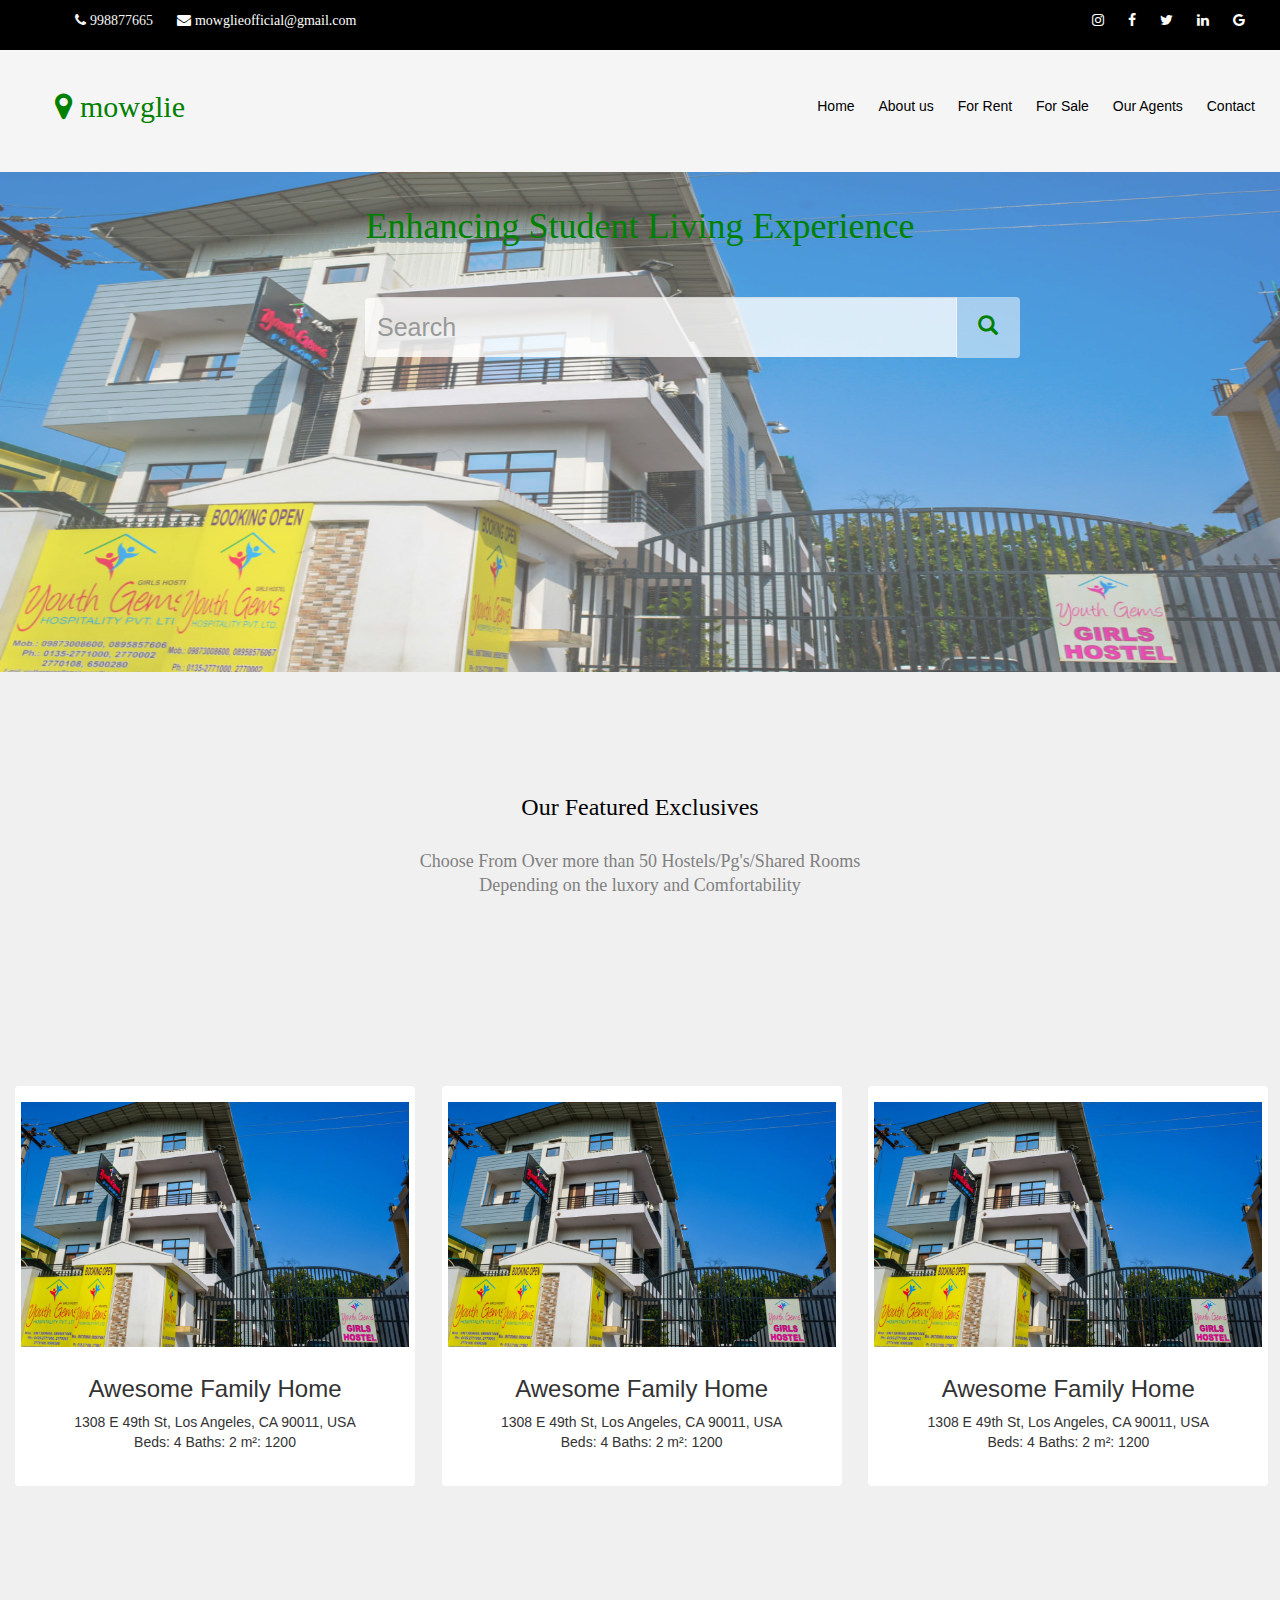
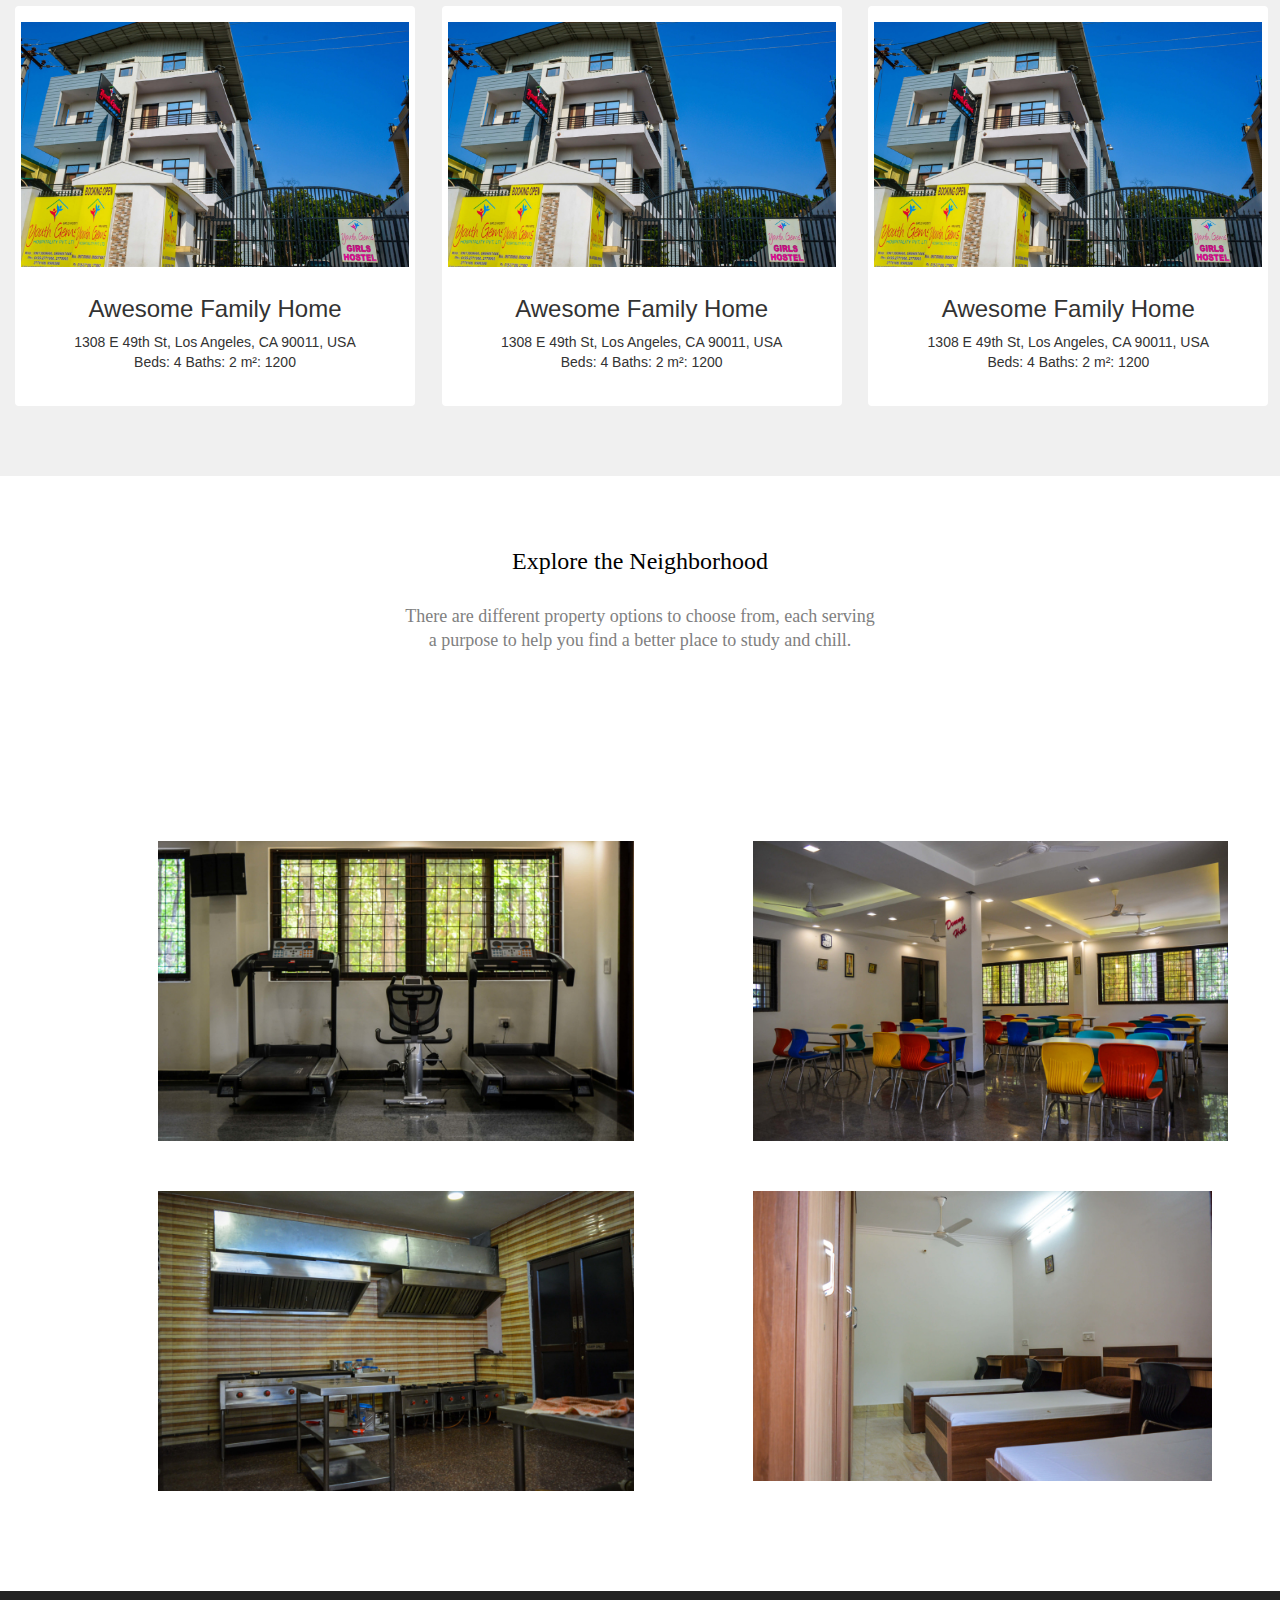
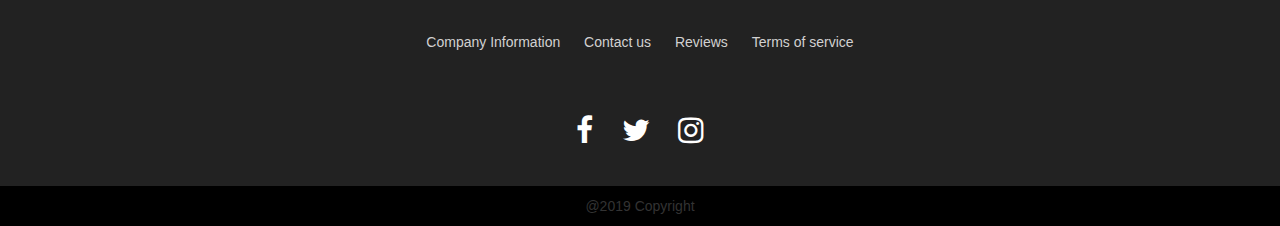
<file: HTML/index.html>
<!DOCTYPE html>
<head>
    <title>

    </title>
    <meta charset="utf-8">
    <meta name="viewport" content="width=device-width, initial-scale=1">
    <link rel="stylesheet" href="https://maxcdn.bootstrapcdn.com/bootstrap/3.3.7/css/bootstrap.min.css">
    <link rel="stylesheet" href="http://cdnjs.cloudflare.com/ajax/libs/font-awesome/4.6.3/css/font-awesome.min.css">
    <link rel="stylesheet" href="../CSS/custom.css">
    <script src="https://ajax.googleapis.com/ajax/libs/jquery/3.3.1/jquery.min.js"></script>
    <script src="https://maxcdn.bootstrapcdn.com/bootstrap/3.3.7/js/bootstrap.min.js"></script>
</head>
<body>
    <div class="container-fullwidth">
        <div class=row id="Header-row">
            <div class=col-sm-12>
                <div class="col-sm-6" id="first">
                    <ul>
                        <li class="nav-item">
                            <a><span class="fa fa-phone">  998877665</span></a>
                        </li>
                        <li>
                            <a><span class="fa fa-envelope">  mowglieofficial@gmail.com</span></a>
                        </li>
                    </ul>
                </div>
                <div class="col-sm-6" id="second">
                        <ul>
                            <li class="nav-item">
                              <i class="fa fa-instagram"></i>
                            </li>
                            <li>
                               <i class="fa fa-facebook"></i>
                            </li>
                            <li>
                                <i class="fa fa-twitter"></i>
                            </li>
                            <li>
                                <i class="fa fa-linkedin"></i>
                            </li>
                            <li>
                                <i class="fa fa-google"></i>
                            </li>
                        </ul>
                    </div>
                </div> 
            </div>


            <div class="row" id="Header-row-second">
                <div class="col-sm-12">
                    <div class="col-sm-6" id="first">  
                        <ul>
                           <li class="nav-item">
                               <h2><i class="fa fa-map-marker"> mowglie</i></h2>
                           </li>
                        </ul>
                    </div>
                    <div class="col-sm-6" id="second">
                        <ul id="Header-row-second-list">
                            <li class= nav-item>Home</li>
                            <li class="nav-item">About us</li>
                            <li class="nav-item">For Rent</li>
                            <li class="nav-item">For Sale</li>
                            <li class="nav-item">Our Agents</li>
                            <li class="nav-item">Contact</li>
                        </ul>
                    </div>
                </div>
            </div>
            

        
            <div class="row" >
                <div class="col-sm-12">
                    <div class="img">
                        <form class="formm"  method="POST">
                                <div class="input-group">
                                     
                                    <input type="text" class="form-control" placeholder="Search" name="search">
                                      <div class="input-group-btn"> 
                                       <button class="btn btn-default" type="submit"  name="submit">
                                         <i class="glyphicon glyphicon-search"></i>
                                       </button>
                                      </div>    
                                </div>
                        </form>
                    <img   style=" opacity: 0.7;" class="img-responsive" src="../IMAGES/Main.jpg">
                    <div class="centered"><h1>Enhancing Student Living Experience</h1></div>
                    </div>
                </div>
            </div>


            <div class="row">
                <div class="col-sm-12" id="Header-row-third">
                    <div class="centered-heading"><h3>Our Featured Exclusives</h3></div>
                    <div class="centered-text"><p>Choose From Over more than 50 Hostels/Pg's/Shared Rooms </br>
                        Depending on the luxory and Comfortability</p></div>
                    <div class="col-sm-4" id="first-thumbnail">
                            <div class="thumbnail">
                                    <a href="/w3images/lights.jpg">
                                      <img src="../IMAGES/Main.jpg"  class="center-block" alt="Lights" style="width:100%">
                                      <div class="caption">
                                        <h3>Awesome Family Home</h3>
                                        <p>1308 E 49th St, Los Angeles, CA 90011, USA</br>Beds: 4 Baths: 2 m²: 1200</p>
                                      </div>
                                    </a>
                            </div>
                    </div>
                    <div class="col-sm-4" id="second-thumbnail">
                            <div class="thumbnail" >
                                    <a href="/w3images/lights.jpg">
                                      <img src="../IMAGES/Main.jpg"  class="center-block" alt="Lights" style="width:100%">
                                      <div class="caption">
                                        <h3>Awesome Family Home</h3>
                                        <p>1308 E 49th St, Los Angeles, CA 90011, USA</br>Beds: 4 Baths: 2 m²: 1200</p>
                                      </div>
                                    </a>
                            </div>
                    </div>
                    <div class="col-sm-4" id="second-thumbnail">
                            <div class="thumbnail" >
                                    <a href="/w3images/lights.jpg">
                                      <img src="../IMAGES/Main.jpg"  class="center-block" alt="Lights" style="width:100%">
                                      <div class="caption">
                                        <h3>Awesome Family Home</h3>
                                        <p>1308 E 49th St, Los Angeles, CA 90011, USA</br>Beds: 4 Baths: 2 m²: 1200</p>
                                      </div>
                                    </a>
                            </div>
                    </div>
                </div>
            </div>

            <div class="row">
                    <div class="col-sm-12" id="Header-row-third">
                        <div class="col-sm-4">
                                <div class="thumbnail" ">
                                        <a href="/w3images/lights.jpg">
                                          <img src="../IMAGES/Main.jpg"  class="center-block" alt="Lights" style="width:100%">
                                          <div class="caption">
                                            <h3>Awesome Family Home</h3>
                                            <p>1308 E 49th St, Los Angeles, CA 90011, USA</br>Beds: 4 Baths: 2 m²: 1200</p>
                                          </div>
                                        </a>
                                </div>
                        </div>
                        <div class="col-sm-4">
                                <div class="thumbnail">
                                        <a href="/w3images/lights.jpg">
                                          <img src="../IMAGES/Main.jpg"  class="center-block" alt="Lights" style="width:100%">
                                          <div class="caption">
                                            <h3>Awesome Family Home</h3>
                                            <p>1308 E 49th St, Los Angeles, CA 90011, USA</br>Beds: 4 Baths: 2 m²: 1200</p>
                                          </div>
                                        </a>
                                </div>
                        </div>
                        <div class="col-sm-4">
                                <div class="thumbnail">
                                        <a href="/w3images/lights.jpg">
                                          <img src="../IMAGES/Main.jpg"  class="center-block" alt="Lights" style="width:100%">
                                          <div class="caption">
                                            <h3>Awesome Family Home</h3>
                                            <p>1308 E 49th St, Los Angeles, CA 90011, USA</br>Beds: 4 Baths: 2 m²: 1200</p>
                                          </div>
                                        </a>
                                </div>
                        </div>
                    </div>
                </div>

                <div class="row">
                    <div class="col-sm-12" id="Header-row-fourth">
                            <div class="centered-heading" style="font-family:lato"><h3>Explore the Neighborhood</h3></div>
                            <div class="centered-text"><p>There are different property options to choose from, each serving</br>
                                    a purpose to help you find a better place to study and chill.</p></div>
                    </div>
                </div>
               
                <div class="container">
                <div class="row ">
                        <div class="col col-sm-7">
                          <img style="max-width:500px;max-height:300px;" src="../IMAGES/Gym.jpg">
                        </div>
                        <div class="col-sm-2">
                          <img style="max-width:600px;max-height:300px;"src="../IMAGES/Dinning Room.jpg">
                        </div>
                </div>
                </div>
                <div class="container">
                        <div class="row ">
                                <div class="col col-sm-7" style="padding-top: 50px; padding-bottom: 100px;">
                                  <img style="max-width:500px;max-height:300px;" src="../IMAGES/Kitchen.jpg">
                                </div>
                                <div class="col-sm-2">
                                  <img style="max-width:650px;max-height:340px;padding-top: 50px;" src="../IMAGES/bedroom.jpg">
                                </div>
                        </div>
                </div>
                
                <div class="content">
                <footer id="myFooter">
                        <div class="container">
                            <ul>
                                <li><a href="#">Company Information</a></li>
                                <li><a href="#">Contact us</a></li>
                                <li><a href="#">Reviews</a></li>
                                <li><a href="#">Terms of service</a></li>
                            </ul>
                        </div>
                        <div class="footer-social">
                            <ul>
                                <li class="nav-item">
                                        <i class="fa fa-facebook"></i>
                                </li>
                                <li class="nav-item">
                                        <i class="fa fa-twitter"></i>
                                </li>
                                <li class="nav-item">
                                        <i class="fa fa-instagram"></i>
                                </li>
                            </ul>    
                        </div>
                    </footer>
                </div>
                <div class=row id="Header-row">
                        <div class=col-sm-12 style="text-align:center">
                           @2019 Copyright
                        </div> 
                </div>
                       
        </div>                       
</body>
</html>
</file>
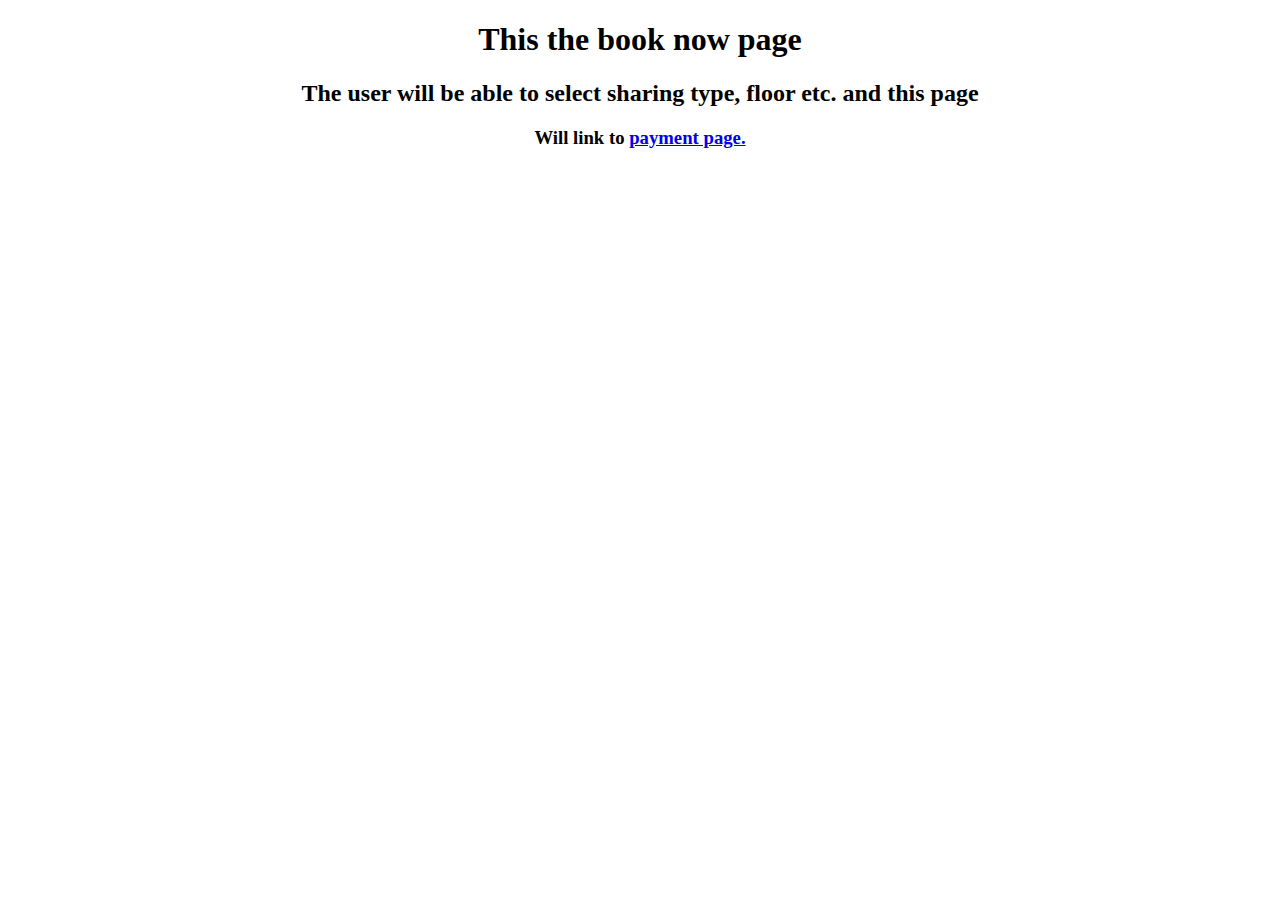
<file: HTML/book.html>
<!DOCTYPE HTML>
<html>

<head>
    <title>Book Now</title>
</head>

<body style="text-align: center;">
    <h1>This the book now page</h1>
    <h2>The user will be able to select sharing type, floor etc. and this page</h2>
    <h3> Will link to <a href="payment.html">payment page.</a></h3>
    </body>

</html>
</file>
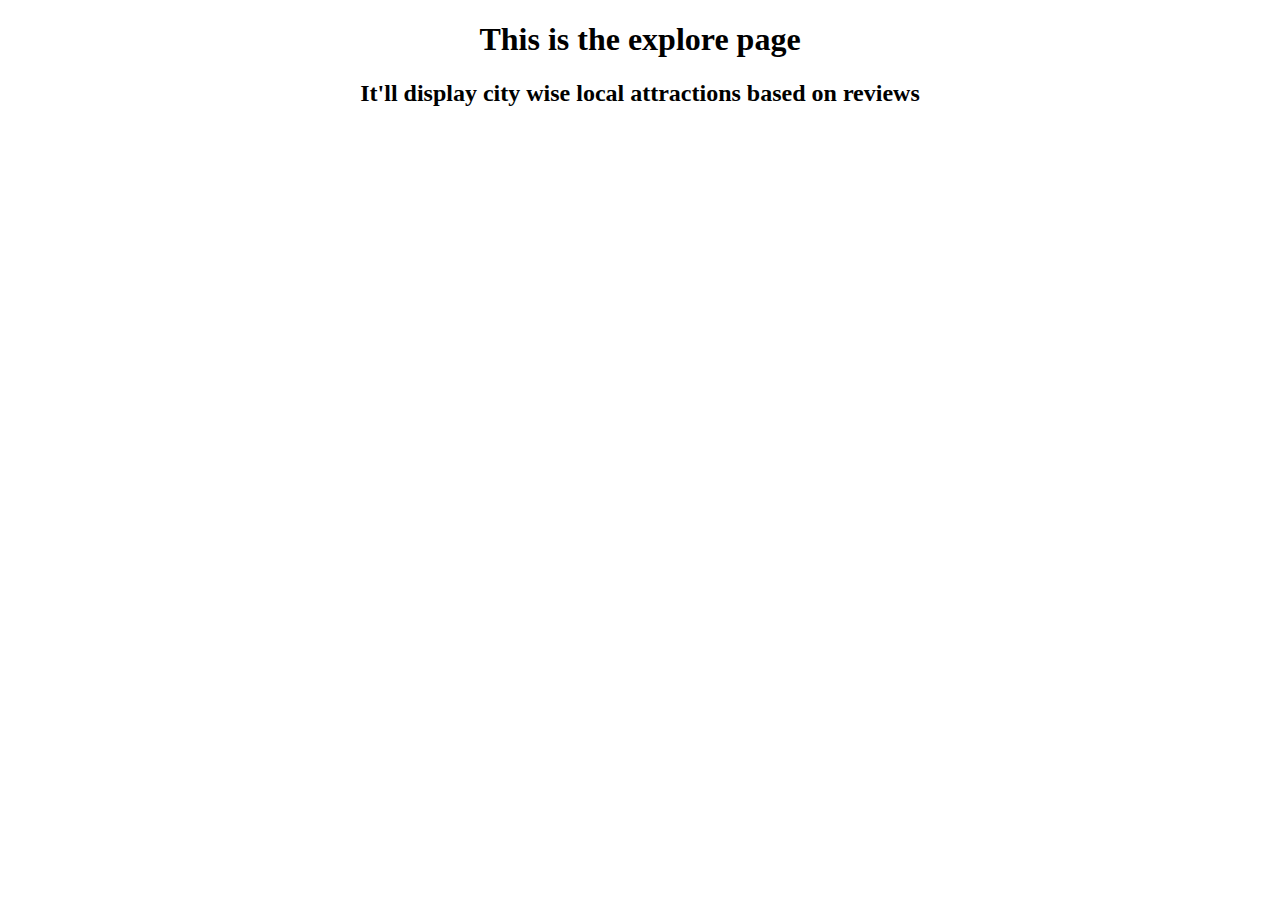
<file: HTML/explore.html>
<!DOCTYPE HTML>
<html>

<head>
    <title>Explore</title>
</head>

<body style="text-align: center;">
    <h1> This is the explore page</h1>
    <h2>It'll display city wise local attractions based on reviews</h2>
    </body>

</html>
</file>
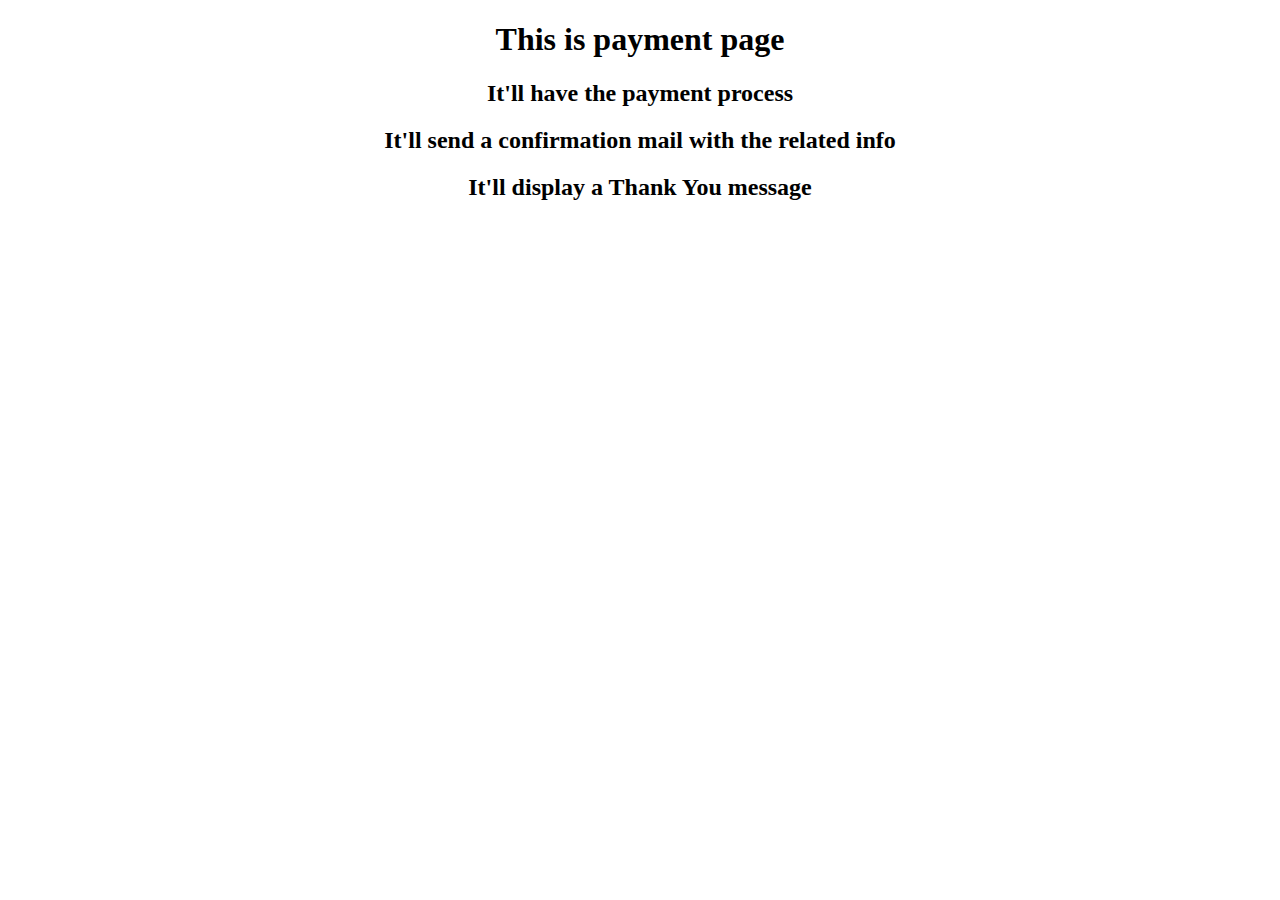
<file: HTML/payment.html>
<!DOCTYPE HTML>
<html>

<head>
    <title>Search Result</title>
</head>

<body style="text-align: center;">
    <h1>This is payment page</h1>
    <h2>It'll have the payment process</h2>
    <h2>It'll send a confirmation mail with the related info</h2>
    <h2>It'll display a Thank You message</h2>
    </body>

</html>
</file>
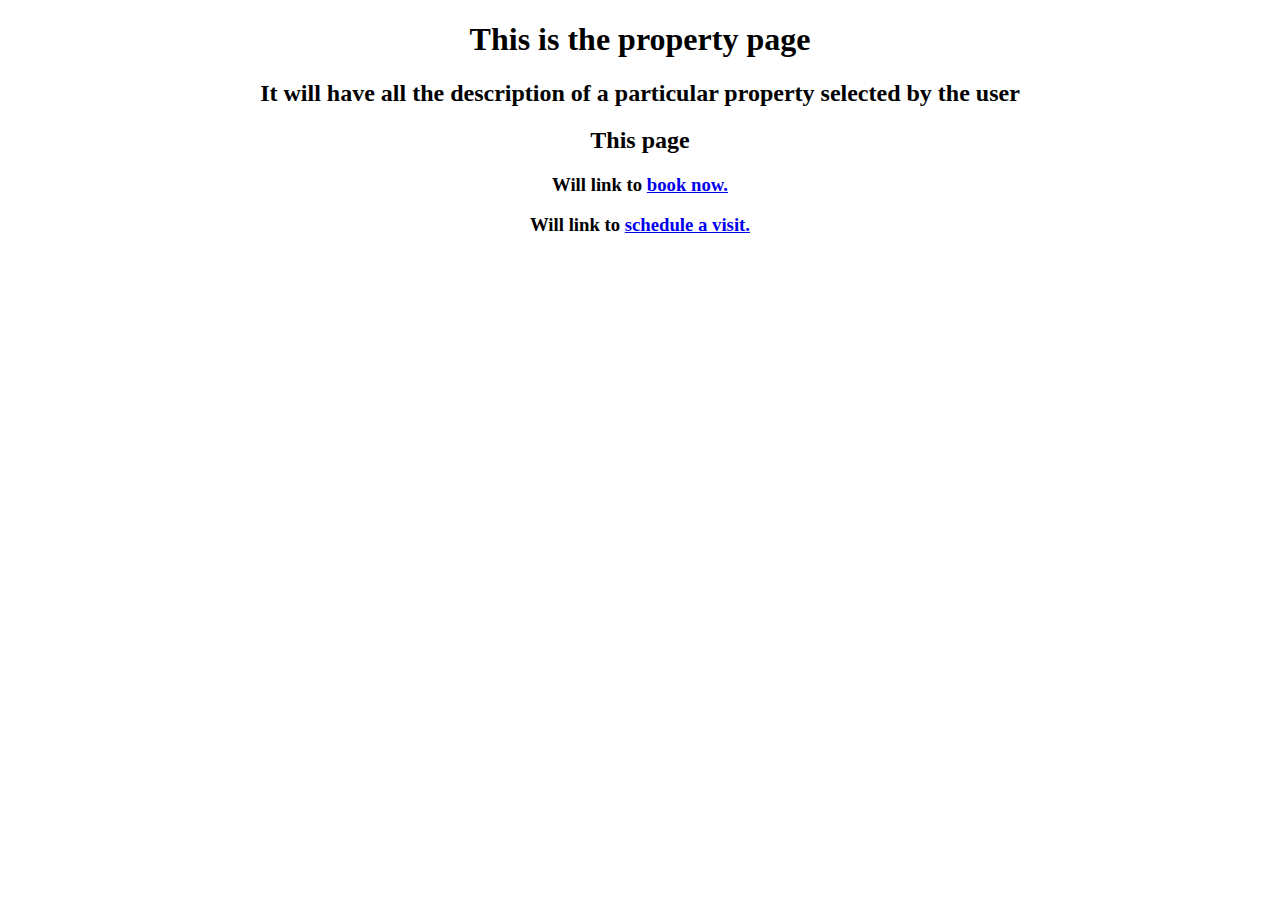
<file: HTML/property.html>
<!DOCTYPE HTML>
<html>

<head>
    <title>Property</title>
</head>

<body style="text-align: center;">
    <h1>This is the property page</h1>
    <h2>It will have all the description of a particular property selected by the user</h2>
    <h2>This page </h2>
    <h3> Will link to <a href="book.html">book now.</a></h3>
    <h3> Will link to <a href="schedule.html">schedule a visit.</a></h3>
</body>

</html>
</file>
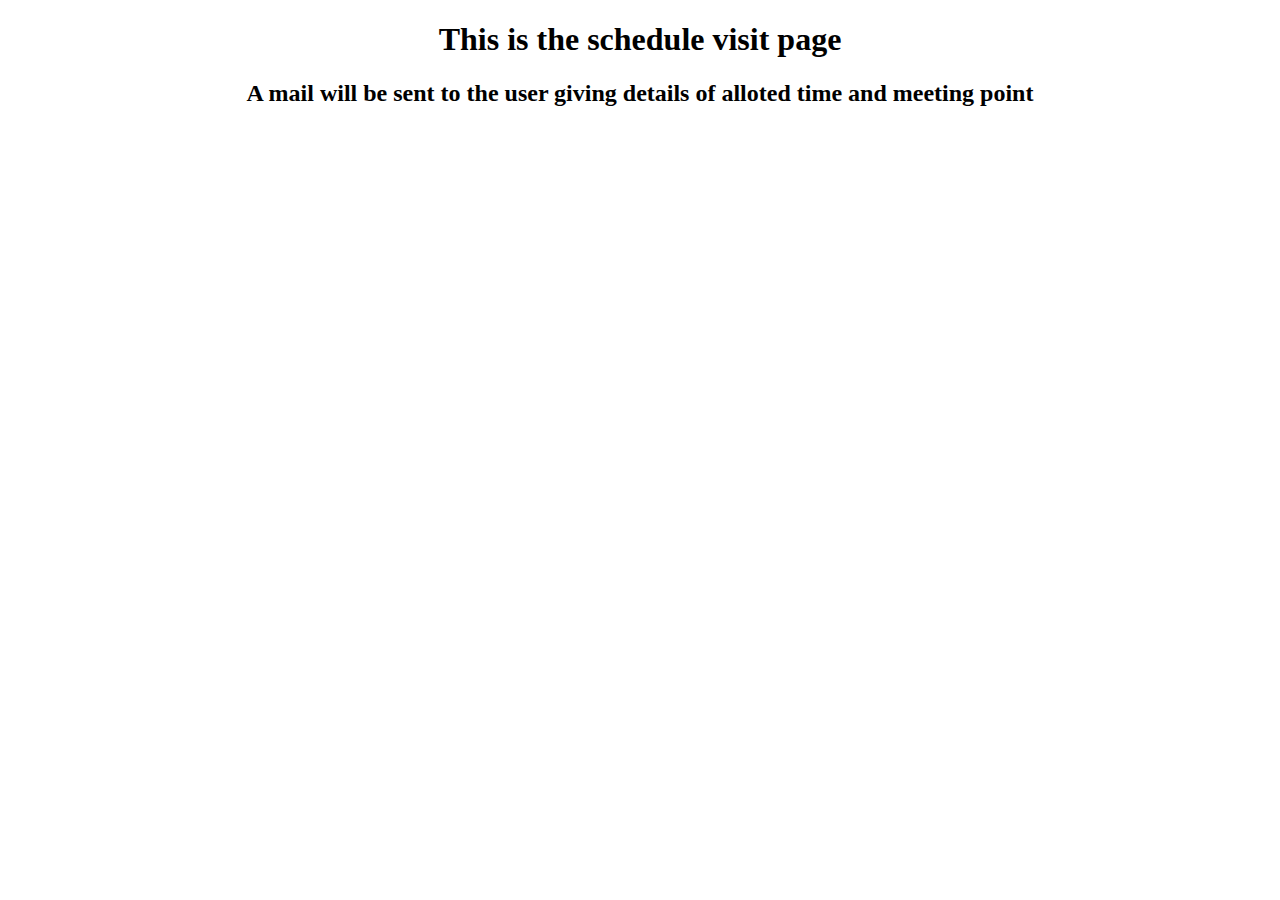
<file: HTML/schedule.html>
<!DOCTYPE HTML>
<html>

<head>
    <title>Search Result</title>
</head>

<body style="text-align: center;">
    <h1>This is the schedule visit page</h1>
    <h2>A mail will be sent to the user giving details of alloted time and meeting point</h2>
</body>

</html>
</file>
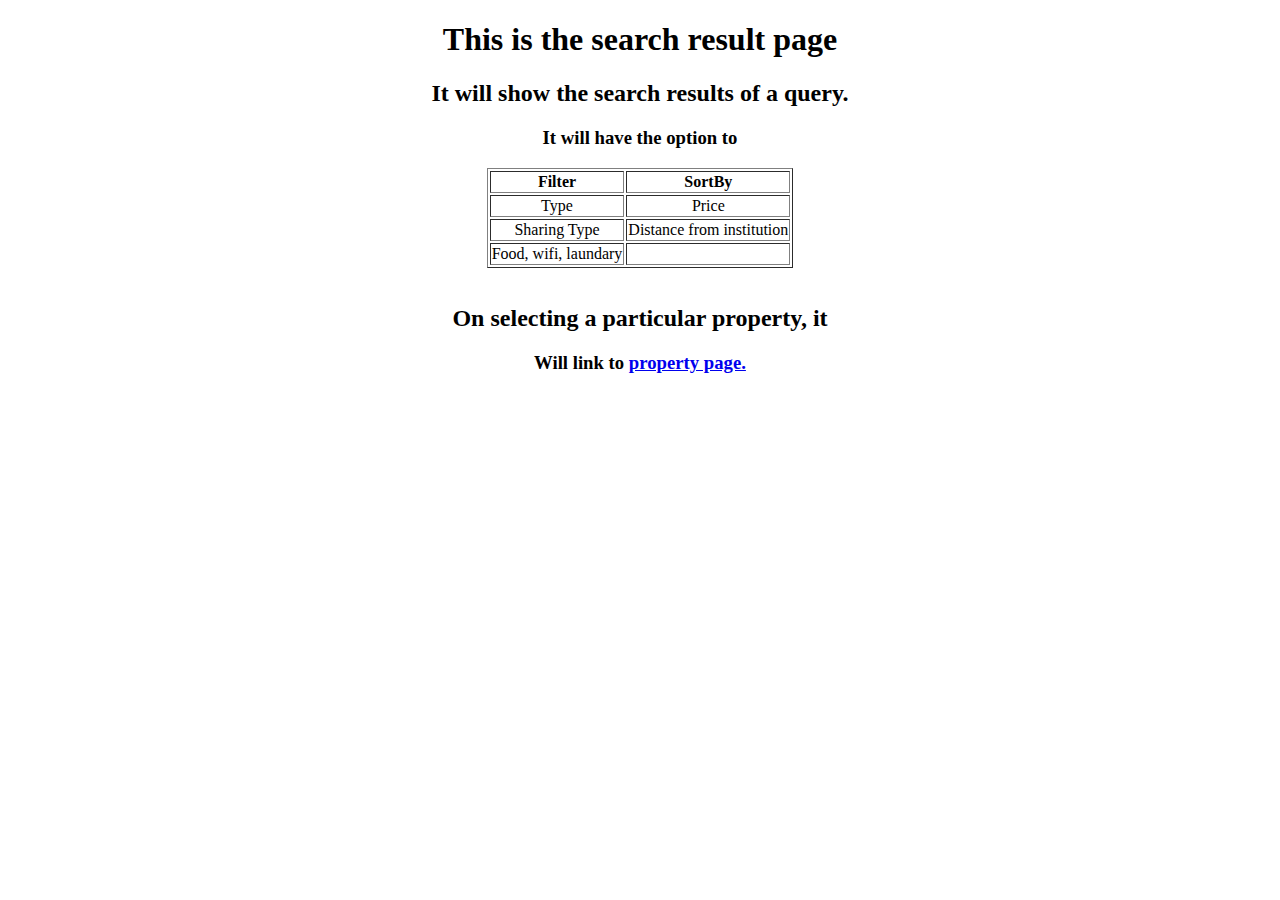
<file: HTML/search.html>
<!DOCTYPE HTML>
<html>

<head>
    <title>Search Result</title>
</head>

<body style="text-align: center;">
    <h1>This is the search result page</h1>
    <h2>It will show the search results of a query.</h2>
    <h3>It will have the option to </h3>

    <table border="1" style="margin: 0px auto;">
        <tr>
            <th>Filter</th>
            <th>SortBy</th>
        </tr>
        <tr>
            <td>Type</td>
            <td>Price</td>
        </tr>
        <tr>
            <td>Sharing Type</td>
            <td>Distance from institution</td>
        </tr>
        <tr>
            <td>Food, wifi, laundary</td>
            <td></td>
        </tr>
    </table><br>
    <h2>On selecting a particular property, it</h2>
    <h3> Will link to <a href="property.html">property page.</a></h3>

</body>

</html>
</file>
<file: CSS/custom.css>
#Header-row{
    background-color: black;
    padding:10px;
}

#Header-row-second{
    background-color: whitesmoke;
}
#Header-row-second-list li{
    color:black;
    line-height: 8em;
    cursor: pointer;
}

#Header-row-third{
    background-color: rgb(240, 240, 240);
    padding-top: 50px;
    padding-bottom: 50px;
}

#Header-row-fourth{
    background-color:white;
}

ul{ 
    overflow: hidden;
    list-style-type: none;
}

ul li{
    display: inline;;
    padding: 10px;
    color:white;
}

.fa-instagram{
    color:white;
    cursor: pointer;
}
.fa-facebook{
    color:white;
    cursor: pointer;
}
.fa-linkedin{
    color:white;
    cursor: pointer;
}
.fa-twitter{
    color:white;
    cursor: pointer;
}
.fa-google{
    color:white;
    cursor: pointer;
}
.fa-phone{
    color:whitesmoke;
    cursor: pointer;
}
.fa-envelope{
    color:white;
    cursor: pointer;
}
.fa-map-marker{
    color:green;
    cursor: pointer;
}

#first{
    display: flex;
    justify-content: flex-start;
    margin-top:auto;
}

#second{
    display: flex;
    justify-content: flex-end;
    margin-top: auto;
}

.img-responsive{
    position: relative;
}

.formm{
    position: absolute;
    color:white; 
    top:25%; 
    left:380px; 
    width:50%;
    height:40%;

}

.formm .form-control{
    font-size: 25px;
    height:60.25px;
    border:none;
    background-color: rgba(255, 255, 255, 0.8);
    border:none;
    color:black;
    visibility: visible;
}

.glyphicon-search{
    height:45px;
    font-size: 20px;
    padding:10px;
    color:green;
    height:47px;
    
}

.btn-default{
    background-color:rgba(255,255,255,0.5);
    border:none;
    height:60.5px;
}

.container-fullwidth{
    text-align :center;
}

.centered {
    position: absolute;
    top: 10%;
    left: 50%;
    transform: translate(-50%, -50%);
    font-family: Raleway;
    font-size: 16px;
    line-height: 24px;
    text-transform: none;;
    color:green;
    font-weight:bold;
    -webkit-font-smoothing: subpixel-antialiased;
  }

.centered-heading{
    position:relative;
    top: 50%;
    left: 50%;
    padding-top: 150px;
    transform: translate(-50%, -50%);
    color:black;
    
    font-family:Raleway;
    font-size: 24px;
    line-height: 28px;
    text-transform: none;;
    font-weight: 700;
}

.centered-text{
    position:relative;
    padding-bottom:100px;
    left: 50%;
    transform: translate(-50%, -50%);
    color:rgb(128,128,128);
    font-size: 18px;
    -webkit-font-smoothing: subpixel-antialiased;
    font-family: lato;
    line-height: 24px;
    text-transform: none;;
}


.img-responsive{
    max-height: 500px;
    width:100%;;
}

.thumbnail{
    border-width:2px;
    border-color:white;
    display:-webkit-inline-flex;
    flex-direction: column;
    flex-wrap: wrap;
    width: 400px;
    height: 400px;
    justify-content: space-around;
}


/**************Footer**********************/

#myFooter {
	background-color: #222222;
    color:white;
    padding-top: 40px;
}

#myFooter ul{
	list-style-type: none;
    padding-left: 0;
    line-height: 1.7;

}

#myFooter h5{
	font-size: 18px;
    color: white;
    font-weight: bold;
    margin-top: 30px;
}

#myFooter a{
	color:#d2d1d1;
	text-decoration: none;
}

#myFooter a:hover, #myFooter a:focus{
	text-decoration: none;
	color:white;
}

.footer-social{
    padding-top:40px;
    padding-bottom: 20px;
    font-size: 30px;
}

#myFooter .social-networks a{
    font-size: 32px;
    margin-right: 5px;
    margin-left: 5px;
    color: #f9f9f9;
    padding: 10px;
    transition: 0.2s;
}
</file>
